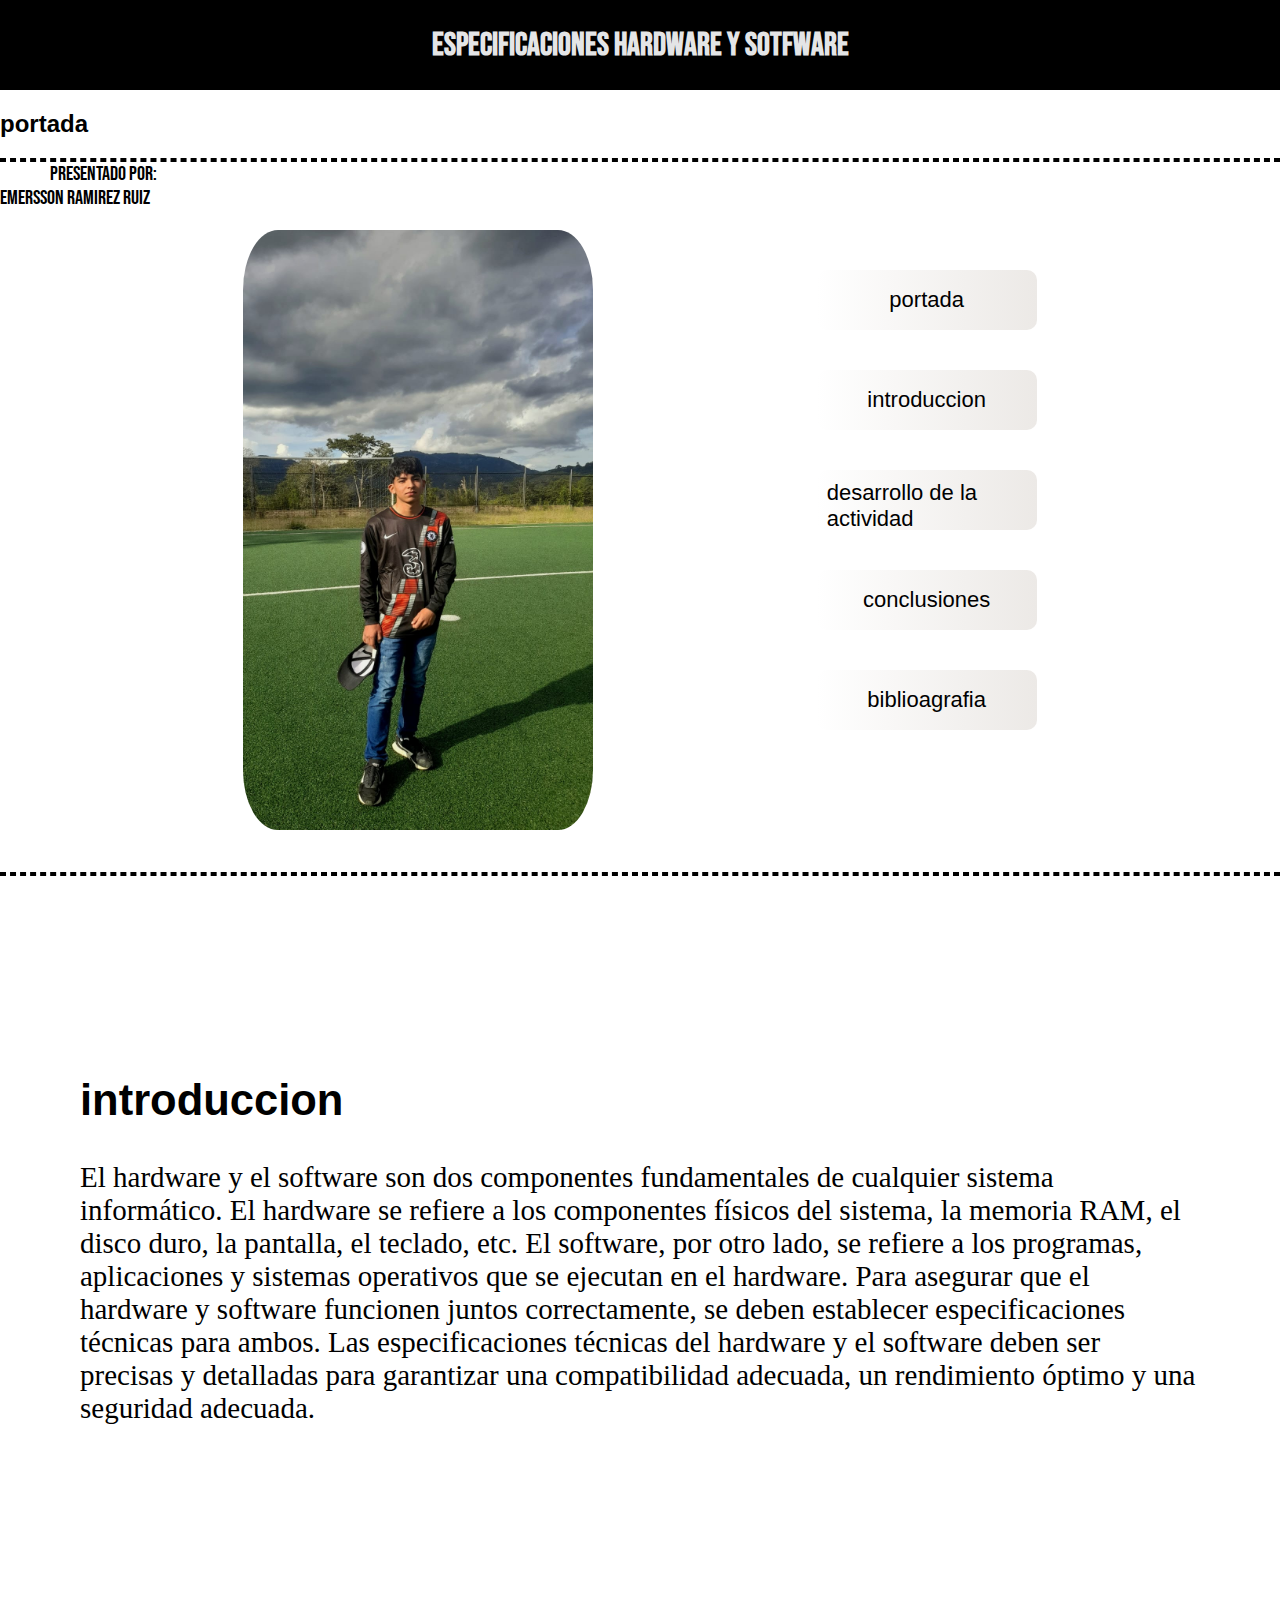
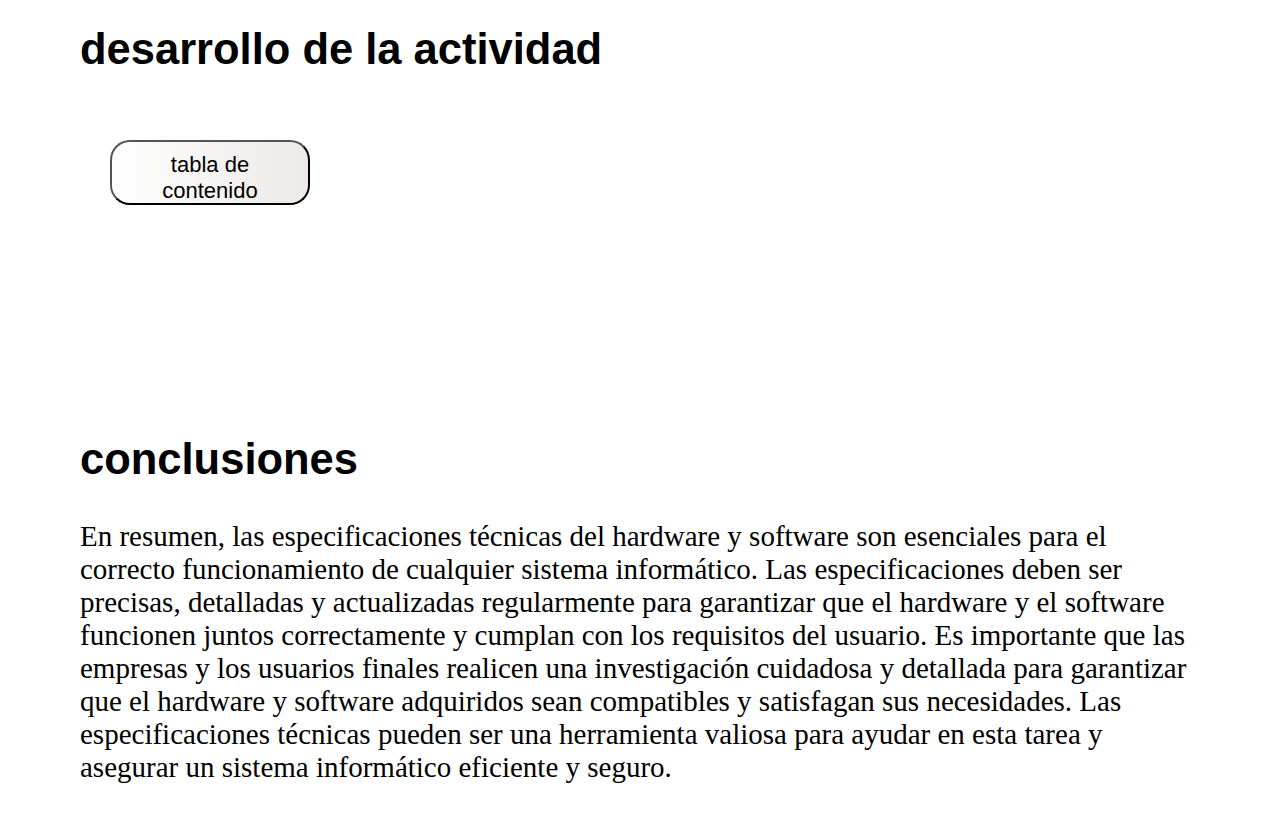
<file: index.html>
<!DOCTYPE html>
<html lang="en">
<head>
    <meta charset="UTF-8">
    <meta http-equiv="X-UA-Compatible" content="IE=edge">
    <meta name="viewport" content="width=device-width, initial-scale=2.0">
    <title>Document</title>
    <link rel="stylesheet" href="css/style.css">
</head>
<body>
  
    <div id="container"><h1>especificaciones HarDware y Sotfware</h1></div>
    <h2>portada</h2>
    <div id="container2"></div>
    <div id="container3"><span>presentado por:<br> Emersson Ramirez Ruiz</por:br></span></div>
    <div class="flex-container">
     <div><img src="img/WhatsApp Image 2023-03-17 at 11.03.47 AM.jpeg"></div>
    <div class="container">
      <nav>
      <div class="box-color">portada</div>
      <div class="box-color" ><a href="#introduccion"> introduccion</a></div>
      <div class="box-color"><a href="#desarrollo"> desarrollo de la actividad </a></div>
      <div class="box-color"><a href="#conclusiones">conclusiones</a></div>
      <div class="box-color">biblioagrafia</div>
    </nav>
    </div>
    
    </div>
   <br>
   <div id="container2"></div>
   <div class="box-container">
  
   <div id="introduccion">
    <h2>introduccion</h2>
    <p>El hardware y el software son dos componentes fundamentales de cualquier sistema informático. El hardware se refiere a los componentes físicos del sistema, la memoria RAM, el disco duro, la pantalla, el teclado, etc. El software, por otro lado, se refiere a los programas, aplicaciones y sistemas operativos que se ejecutan en el hardware. Para asegurar que el hardware y software funcionen juntos correctamente, se deben establecer especificaciones técnicas para ambos. Las especificaciones técnicas del hardware y el software deben ser precisas y detalladas para garantizar una compatibilidad adecuada, un rendimiento óptimo y una seguridad adecuada.</p></div>
   <div id="desarrollo">
    <h2>desarrollo de la actividad</h2>
    <button><a href="tabla.html">tabla de contenido</a></button>
    
    </div>
    <div id="conclusiones">
      <h2>conclusiones</h2>
      <p>En resumen, las especificaciones técnicas del hardware y software son esenciales para el correcto funcionamiento de cualquier sistema informático. Las especificaciones deben ser precisas, detalladas y actualizadas regularmente para garantizar que el hardware y el software funcionen juntos correctamente y cumplan con los requisitos del usuario. Es importante que las empresas y los usuarios finales realicen una investigación cuidadosa y detallada para garantizar que el hardware y software adquiridos sean compatibles y satisfagan sus necesidades. Las especificaciones técnicas pueden ser una herramienta valiosa para ayudar en esta tarea y asegurar un sistema informático eficiente y seguro.</p></div>
  
  </div>
</body>
</html>
</file>
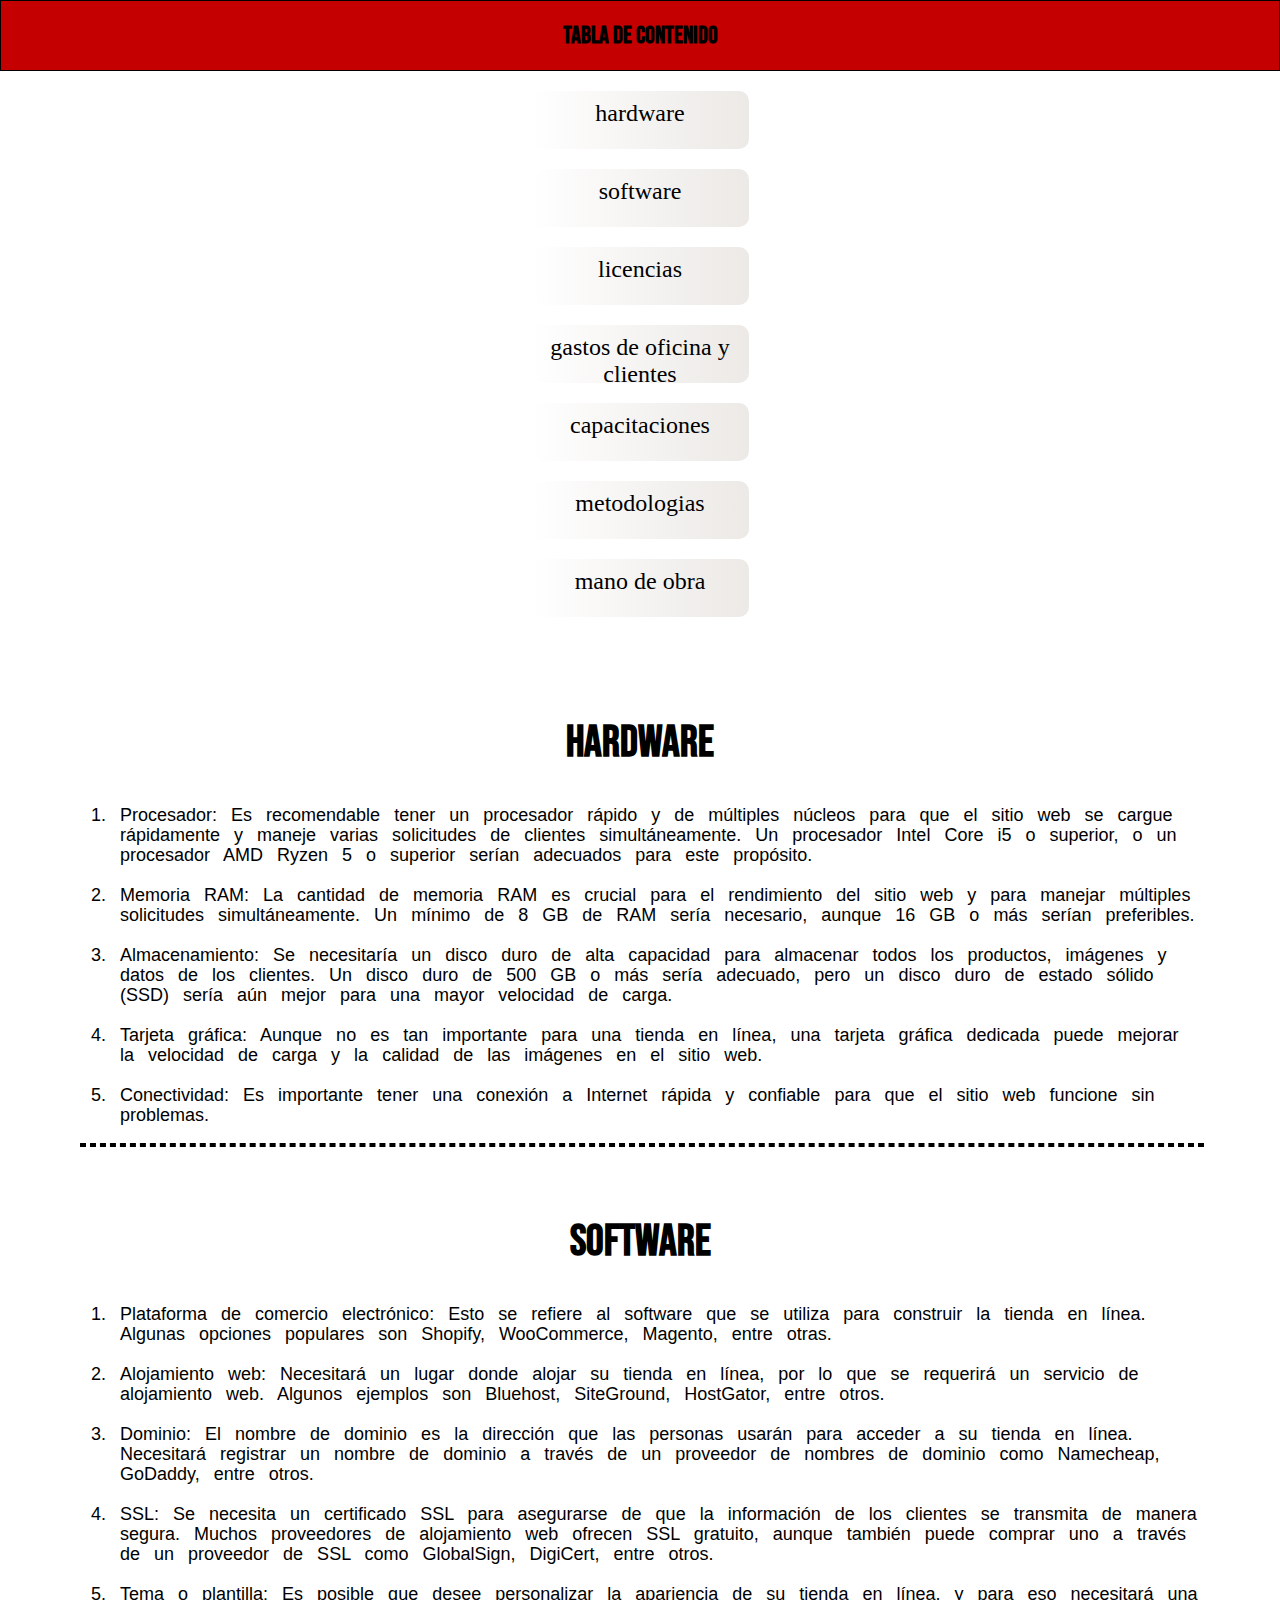
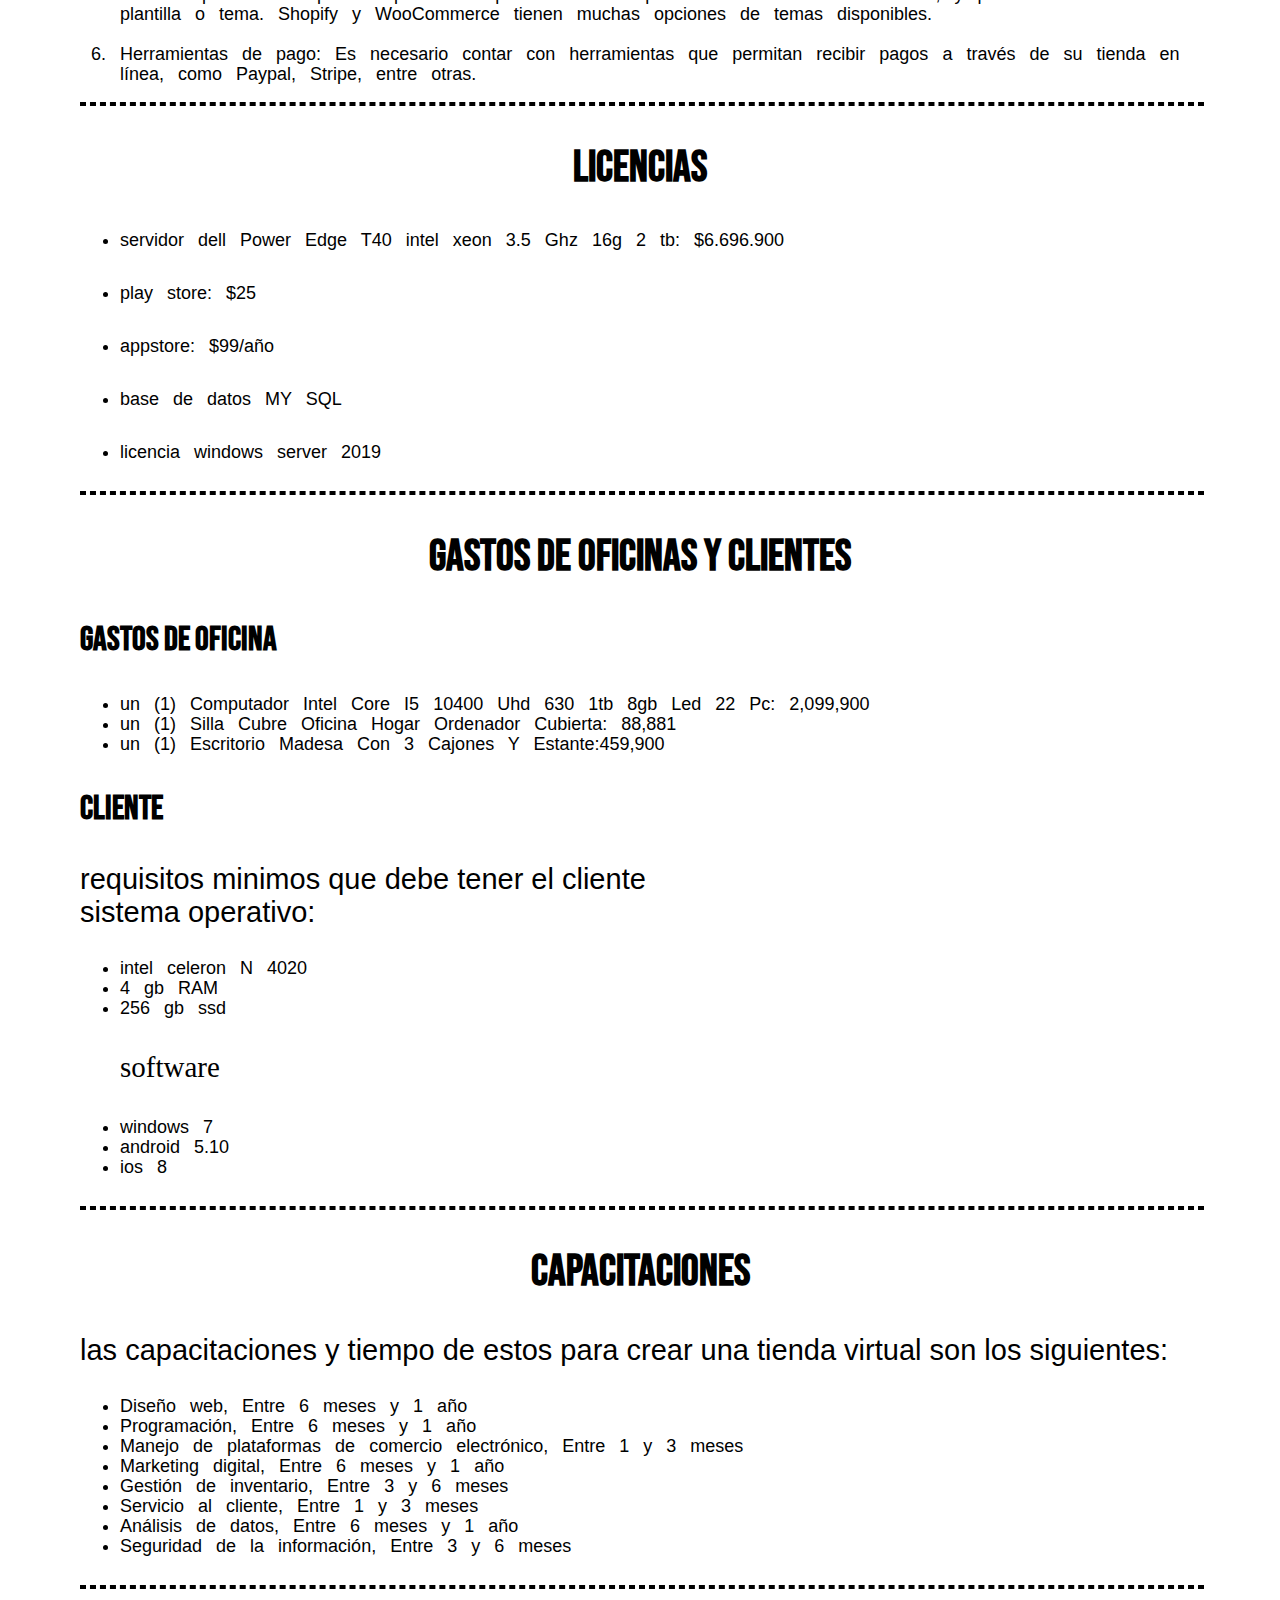
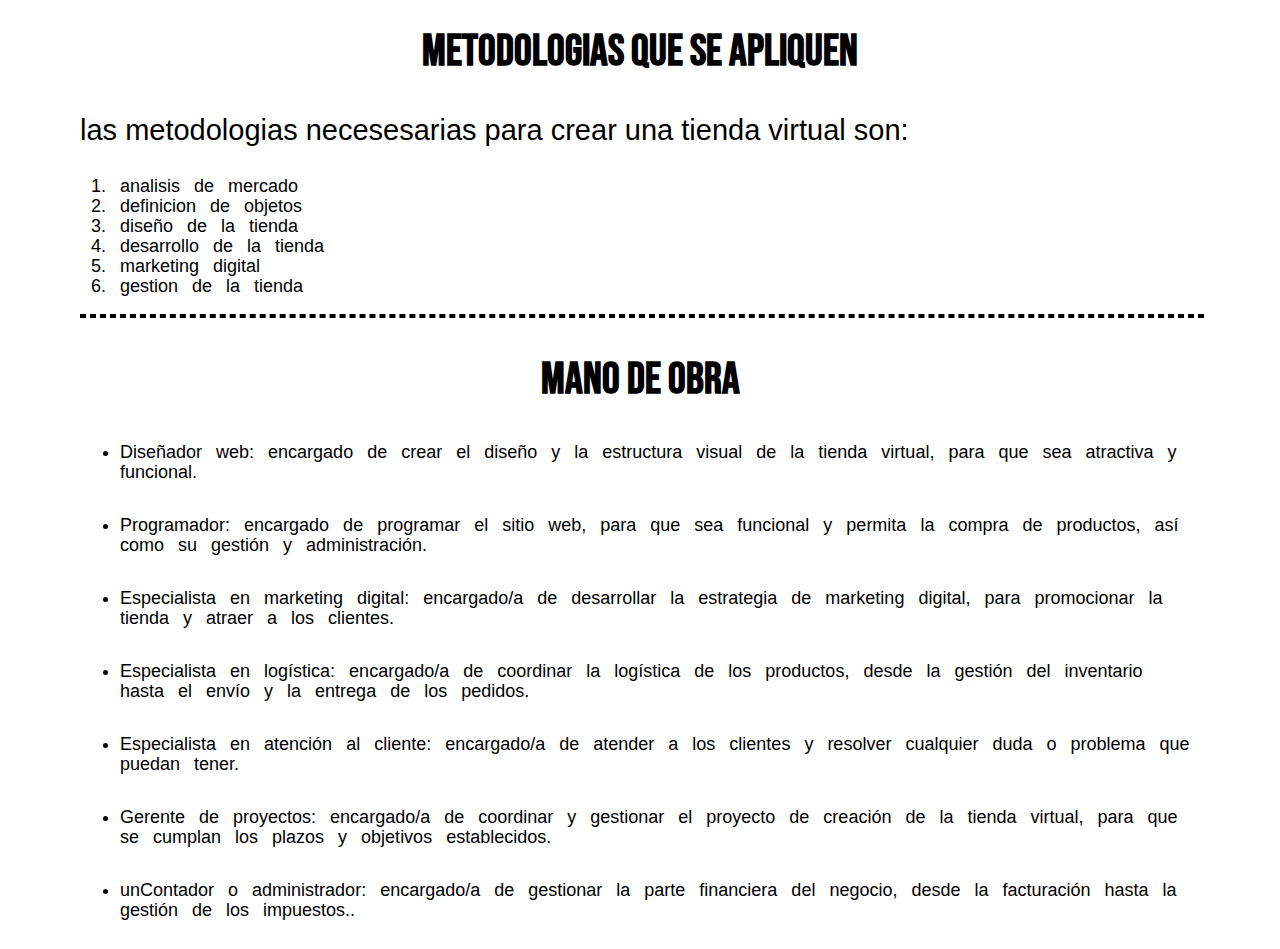
<file: tabla.html>
<!DOCTYPE html>
<html lang="en">
<head>
    <meta charset="UTF-8">
    <meta http-equiv="X-UA-Compatible" content="IE=edge">
    <meta name="viewport" content="width=device-width, initial-scale=1.0">
   <link rel="stylesheet" href="css/tabla.css">
    <title>Document</title>
</head>
<body>
    <div id="container2">
    <h2>tabla de contenido</h2>
</div>
    <div class="container">
        <nav>
        <div class="flex-containers"><a href="#hardware">hardware</a></div>
        <div class="flex-containers"><a href="#software">software</a> </div>
        <div class="flex-containers"> <a href="#licencias">licencias</a></div>
        <div class="flex-containers"><a href="#gastos">gastos de oficina y clientes</a></div>
        <div class="flex-containers"><a href="#capacitaciones">capacitaciones</a></div>
        <div class="flex-containers"><a href="#metodologias">metodologias</a></div>
        <div class="flex-containers"><a href="#mano">mano de obra</a></div></nav>
    </div>
    <div class="box-container">
        <div id="hardware">
            <h2>hardware</h2>
                <ol>
                    <li>Procesador: Es recomendable tener un procesador rápido y de múltiples núcleos para que el sitio web se cargue rápidamente y maneje varias solicitudes de clientes simultáneamente. Un procesador Intel Core i5 o superior, o un procesador AMD Ryzen 5 o superior serían adecuados para este propósito.</li><br>
                    <li> Memoria RAM: La cantidad de memoria RAM es crucial para el rendimiento del sitio web y para manejar múltiples solicitudes simultáneamente. Un mínimo de 8 GB de RAM sería necesario, aunque 16 GB o más serían preferibles.</li><br>
                    <li>Almacenamiento: Se necesitaría un disco duro de alta capacidad para almacenar todos los productos, imágenes y datos de los clientes. Un disco duro de 500 GB o más sería adecuado, pero un disco duro de estado sólido (SSD) sería aún mejor para una mayor velocidad de carga.
                    </li><br>
                    <li>Tarjeta gráfica: Aunque no es tan importante para una tienda en línea, una tarjeta gráfica dedicada puede mejorar la velocidad de carga y la calidad de las imágenes en el sitio web.</li><br>
                    <li>Conectividad: Es importante tener una conexión a Internet rápida y confiable para que el sitio web funcione sin problemas.</li>
                </ol>
        </div>
<div id="container1"></div>
<br>
<div id="software">
    <h2>software</h2>
        <ol>
            <li>Plataforma de comercio electrónico: Esto se refiere al software que se utiliza para construir la tienda en línea. Algunas opciones populares son Shopify, WooCommerce, Magento, entre otras.</li><br>
            <li>Alojamiento web: Necesitará un lugar donde alojar su tienda en línea, por lo que se requerirá un servicio de alojamiento web. Algunos ejemplos son Bluehost, SiteGround, HostGator, entre otros.</li><br>
            <li>Dominio: El nombre de dominio es la dirección que las personas usarán para acceder a su tienda en línea. Necesitará registrar un nombre de dominio a través de un proveedor de nombres de dominio como Namecheap, GoDaddy, entre otros.</li><br>
            <li> SSL: Se necesita un certificado SSL para asegurarse de que la información de los clientes se transmita de manera segura. Muchos proveedores de alojamiento web ofrecen SSL gratuito, aunque también puede comprar uno a través de un proveedor de SSL como GlobalSign, DigiCert, entre otros.</li><br>
            <li>Tema o plantilla: Es posible que desee personalizar la apariencia de su tienda en línea, y para eso necesitará una plantilla o tema. Shopify y WooCommerce tienen muchas opciones de temas disponibles.</li><br>
            <li>Herramientas de pago: Es necesario contar con herramientas que permitan recibir pagos a través de su tienda en línea, como Paypal, Stripe, entre otras.</li>
        </ol>
</div>
<div id="container1"></div>
<div id="licencias">
    <h2>licencias</h2>
        <ul>
            <li>servidor dell Power Edge T40 intel xeon 3.5 Ghz 16g 2 tb: $6.696.900</li><br>
            <li>play store: $25</li><br>
            <li>appstore: $99/año</li><br>
            <li>base de datos MY SQL</li><br>
            <li>licencia windows server 2019</li>
        </ul>
</div>
<div id="container1"></div>
<div id="gastos">
    <h2>gastos de oficinas y clientes</h2>
    
        <h3>gastos de oficina</h3>
        <ul>
            <li>un (1) Computador Intel Core I5 10400 Uhd 630 1tb 8gb Led 22 Pc: 2,099,900</li>
            <li>un (1) Silla Cubre Oficina Hogar Ordenador Cubierta: 88,881</li>
            <li>un (1) Escritorio Madesa Con 3 Cajones Y Estante:459,900</li>
        </ul>
        <h3>cliente</h3>
        <p>requisitos minimos que debe tener el cliente <br>sistema operativo:</p>
        <ul>
            <li>intel celeron N 4020</li>
            <li>4 gb RAM</li>
            <li>256 gb ssd</li><br>
            software <br>
           <br><li>windows 7</li>
            <li>android 5.10</li>
            <li>ios 8
            </li>
        </ul>
       
    
</div>
<div id="container1"></div>
<div id="capacitaciones">
    <h2>capacitaciones</h2>
    <p>las capacitaciones y tiempo de estos para crear una tienda virtual son los siguientes:</p>
    <ul>
        <li> Diseño web, Entre 6 meses y 1 año</li>
        <li>Programación, Entre 6 meses y 1 año</li>
        <li> Manejo de plataformas de comercio electrónico, Entre 1 y 3 meses</li>
        <li> Marketing digital, Entre 6 meses y 1 año</li>
        <li>Gestión de inventario, Entre 3 y 6 meses</li>
        <li>Servicio al cliente, Entre 1 y 3 meses</li>
        <li>Análisis de datos, Entre 6 meses y 1 año</li>
        <li>Seguridad de la información, Entre 3 y 6 meses</li>
    </ul>
</div>

<div id="container1"></div>

<div id="metodologias">
    <h2>metodologias que se apliquen</h2>
    <p>las metodologias necesesarias para crear una tienda virtual son:</p>
    <ol>
        <li>analisis de mercado</li>
        <li>definicion de objetos</li>
        <li>diseño de la tienda</li>
        <li>desarrollo de la tienda</li>
        <li>marketing digital</li>
        <li>gestion de la tienda</li>
    </ol>
  
<div id="container1"></div>

<div id="mano">
    <h2>mano de obra</h2>
    <ul>
        <li> Diseñador web: encargado de crear el diseño y la estructura visual de la tienda virtual, para que sea atractiva y funcional.</li><br>
        <li>Programador: encargado de programar el sitio web, para que sea funcional y permita la compra de productos, así como su gestión y administración.</li><br>
        <li>Especialista en marketing digital: encargado/a de desarrollar la estrategia de marketing digital, para promocionar la tienda y atraer a los clientes.</li><br>
        <li>Especialista en logística: encargado/a de coordinar la logística de los productos, desde la gestión del inventario hasta el envío y la entrega de los pedidos.</li><br>
        <li>Especialista en atención al cliente: encargado/a de atender a los clientes y resolver cualquier duda o problema que puedan tener.</li><br>
        <li>Gerente de proyectos: encargado/a de coordinar y gestionar el proyecto de creación de la tienda virtual, para que se cumplan los plazos y objetivos establecidos.</li><br>
        <li>unContador o administrador: encargado/a de gestionar la parte financiera del negocio, desde la facturación hasta la gestión de los impuestos..</li>
    </ul>
</div>
    
</div>
</body>
</html>
</file>
<file: css/style.css>
body{
  margin: 0px;
}
.flex-container{
    display: flex;
    border-radius: 30px;
  justify-content: space-evenly;
  margin: 20px;
}
/* div con clase ID */
#container2{
  border: 2px dashed black;
}
span{
  font-size: 20px;
  font-family: 'Bebas Neue' ;
  margin: 50px;
  top: 40px;
  color: #000000;
}
#container{
 background-color: black;
  height: 90px;
 display: grid;
 place-items: center ;
cursor: pointer;
 margin: 0%;
}
/* inicio de encabezados */
h1{
  text-align: center;
  font-family: 'Bebas Neue';
  cursor: pointer;
    text-transform: uppercase;
    transition: 0.9s;
    color: #E4E5E6;
}
h1:hover{color: #f50505;
  text-shadow: 0 0 5px#f4feff, 0 0 25px #e6e6e6 , 0 0 50px#ecf0f0, 0 0 100px #edf4f5;
}
h2{
 font-family: 'Lucida Sans', 'Lucida Sans Regular', 'Lucida Grande', 'Lucida Sans Unicode', Geneva, Verdana, sans-serif;
}
/* fin de encabezados */

img{
    width: 350px;
    border-radius: 10%;
    height: 600px;
}
.box-color{
  background: #ECE9E6;  /* fallback for old browsers */
  background: -webkit-linear-gradient(to right, #FFFFFF, #ECE9E6);  /* Chrome 10-25, Safari 5.1-6 */
  background: linear-gradient(to right, #FFFFFF, #ECE9E6); /* W3C, IE 10+/ Edge, Firefox 16+, Chrome 26+, Opera 12+, Safari 7+ */
  margin: 40px 00px;
  padding: 10px;
    border-radius: 10px; 
  height: 40px;
    width: 200px; 
    display: grid;
    place-items: center;
font-family: 'Lucida Sans', 'Lucida Sans Regular', 'Lucida Grande', 'Lucida Sans Unicode', Geneva, Verdana, sans-serif; 
font-size: 22px;
cursor: pointer;
}
.box-color:hover{
  transform: scale(1.2, 1.2);
}
.box-container{
    font-size: 29px;
    padding: 0px 80px;
     margin-top: 80px;
  }
 #introduccion{
  margin-top:200px ;
 }
 #desarrollo{
  margin-top:200px ;
 }
 #conclusiones{
  margin-top:200px ;
 }
 a{
  color: #000000;
  text-decoration: none;
 }
button{
  background: #ECE9E6;  /* fallback for old browsers */
  background: -webkit-linear-gradient(to right, #FFFFFF, #ECE9E6);  /* Chrome 10-25, Safari 5.1-6 */
  background: linear-gradient(to right, #FFFFFF, #ECE9E6); /* W3C, IE 10+/ Edge, Firefox 16+, Chrome 26+, Opera 12+, Safari 7+ */
  margin: 30px;
  padding: 10px;
    border-radius: 20px; 
  height: 65px;
    width: 200px; 
    place-items: center;
font-family: 'Lucida Sans', 'Lucida Sans Regular', 'Lucida Grande', 'Lucida Sans Unicode', Geneva, Verdana, sans-serif; 
font-size: 22px;
cursor: pointer;
}
button:hover{
  transform: scale(1.2, 1.2);
}
















































/* bebas-neue-regular - latin */
@font-face {
  font-display: swap; /* Check https://developer.mozilla.org/en-US/docs/Web/CSS/@font-face/font-display for other options. */
  font-family: 'Bebas Neue';
  font-style: normal;
  font-weight: 400;
  src: url('../fonts/bebas-neue-v9-latin-regular.eot'); /* IE9 Compat Modes */
  src: url('../fonts/bebas-neue-v9-latin-regular.eot?#iefix') format('embedded-opentype'), /* IE6-IE8 */
       url('../fonts/bebas-neue-v9-latin-regular.woff2') format('woff2'), /* Super Modern Browsers */
       url('../fonts/bebas-neue-v9-latin-regular.woff') format('woff'), /* Modern Browsers */
       url('../fonts/bebas-neue-v9-latin-regular.ttf') format('truetype'), /* Safari, Android, iOS */
       url('../fonts/bebas-neue-v9-latin-regular.svg#BebasNeue') format('svg'); /* Legacy iOS */
}
</file>
<file: css/tabla.css>
body{
    margin: 0px;
}
h2{
    text-align: center;
}
#container2{
  background-color: rgb(197, 0, 0);
  border: 1px solid black;
}
.container{
display: grid;
place-items:center ;

}
.flex-containers{
    background: #926639;  /* fallback for old browsers */
  background: -webkit-linear-gradient(to right, #FFFFFF, #ECE9E6);  /* Chrome 10-25, Safari 5.1-6 */
  background: linear-gradient(to right, #FFFFFF, #ECE9E6); /* W3C, IE 10+/ Edge, Firefox 16+, Chrome 26+, Opera 12+, Safari 7+ */
  margin: 20px;
  padding: 9px;
    border-radius: 10px; 
  height: 40px;
    width: 200px; 
  text-align: center;
font-size: 24px;
cursor: pointer;
}
.flex-containers:hover{
  transform: scale(1.2, 1.2);
}
.box-container{
    font-size: 29px;
    padding: 0px 80px;
     margin-top: 80px;
}
#container1{
    border: 2px dashed black;
    width: 100%;
    padding: 0;
}
p{
  font-family: 'Segoe UI', Tahoma, Geneva, Verdana, sans-serif;
}
h2{
    font-family: 'Bebas Neue';
}
h3{
  font-family: 'Bebas Neue';
}
a{
    text-decoration: none;
    color: rgb(0, 0, 0);
}

ol,li{
  font-family: Arial, Helvetica, sans-serif;
  font-size: large;
  word-spacing: 9px;
  line-height: 20px;

}









/* bebas-neue-regular - latin */
@font-face {
    font-display: swap; /* Check https://developer.mozilla.org/en-US/docs/Web/CSS/@font-face/font-display for other options. */
    font-family: 'Bebas Neue';
    font-style: normal;
    font-weight: 400;
    src: url('../fonts/bebas-neue-v9-latin-regular.eot'); /* IE9 Compat Modes */
    src: url('../fonts/bebas-neue-v9-latin-regular.eot?#iefix') format('embedded-opentype'), /* IE6-IE8 */
         url('../fonts/bebas-neue-v9-latin-regular.woff2') format('woff2'), /* Super Modern Browsers */
         url('../fonts/bebas-neue-v9-latin-regular.woff') format('woff'), /* Modern Browsers */
         url('../fonts/bebas-neue-v9-latin-regular.ttf') format('truetype'), /* Safari, Android, iOS */
         url('../fonts/bebas-neue-v9-latin-regular.svg#BebasNeue') format('svg'); /* Legacy iOS */
  }
</file>
